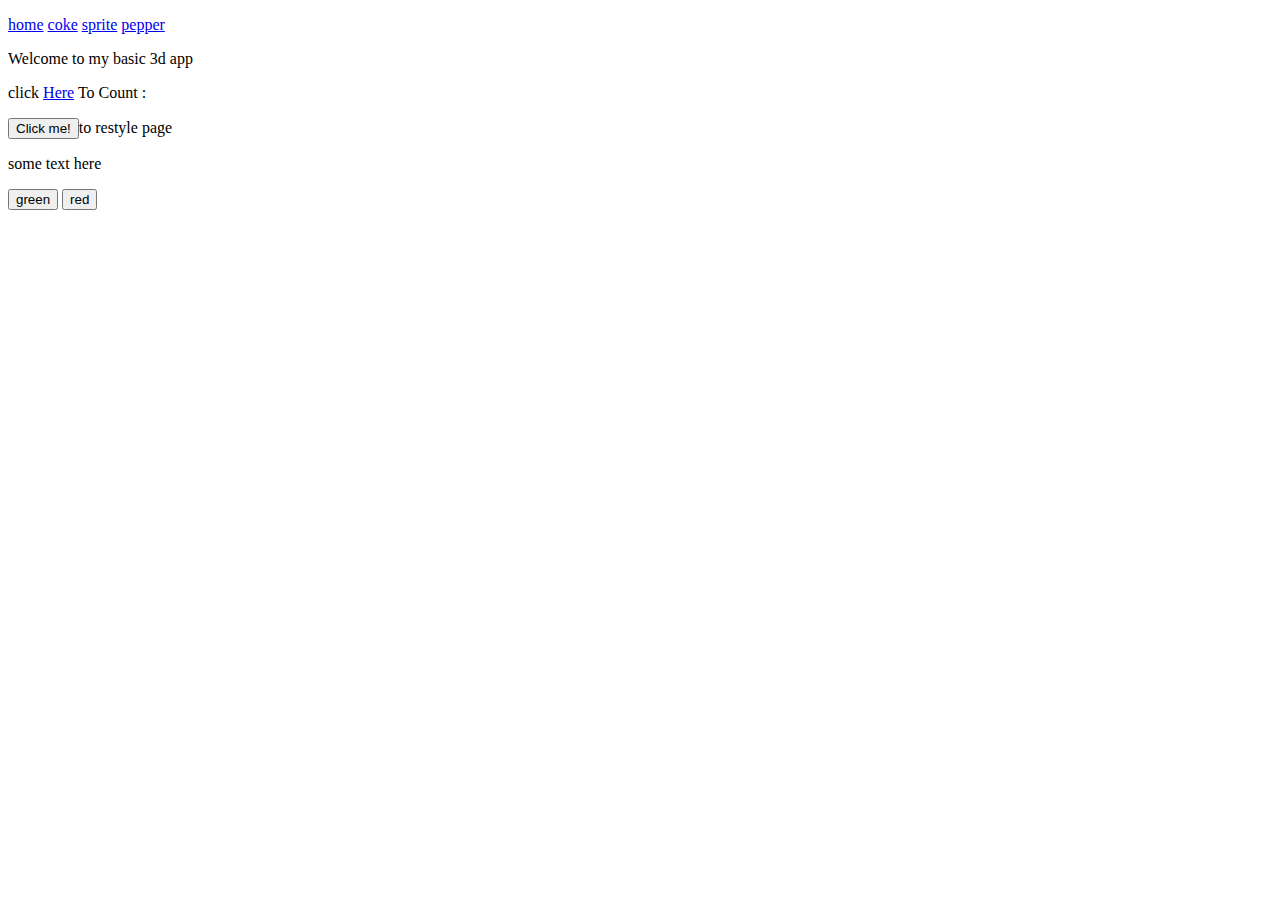
<file: lab5/exampleScript/jsSwapContent.html>
<!DOCTYPE html>
<html>
<head>
	<meta charset="utf-8" http-equiv="Content-Type" content="text/html" />
	<title>Java script swap page content fucntion</title>
	<script type="text/javascript">
		var counter = 0;
		function swap (selected){
			document.getElementById('home').style.display = 'none';
			document.getElementById('coke').style.display = 'none';
			document.getElementById('sprite').style.display = 'none';
			document.getElementById('pepper').style.display = 'none';

			document.getElementById(selected).style.display = 'block';
		}

		function changelook (){
			document.getElementById('theme').style.backgroundColor = 'yellow';
			document.getElementById('theme').style.fontFamily = 'arial,sans-serif';
			document.getElementById('theme').style.color = 'green';
		}

		function countup (){
			counter +=1;
			document.getElementById('result').innerHTML = counter;
		}

		function changecolor (){
			var elem = document.getElementById("para1");
			elem.style.color = newColor;		
		}
	</script>
</head>
<body id="theme">

	<p>
		<a href="javascript:swap('home')">home</a>
		<a href="javascript:swap('coke')">coke</a>
		<a href="javascript:swap('sprite')">sprite</a>
		<a href="javascript:swap('pepper')">pepper</a>
	</p>

	<div id="home">Welcome to my basic 3d app</div>
	<div id="coke" style="display: none;">checkout my scoke 3d model</div>
	<div id="sprite" style="display: none;">checkout my sprite 3d model</div>
	<div id="pepper" style="display: none;">checkout my pepper 3d model</div>

	<p>click <a href="javascript:countup()">Here</a> To Count :

		<div id="result"></div>

	</p>
	<p><input type="button" value="Click me!" onclick="changelook()" name="change_background">to restyle page</p>

	<p id="para1">some text here</p>
	<button onclick="changecolor('green');">green</button>
	<button onclick="changecolor('red');">red</button>

</body>
</html>
</file>
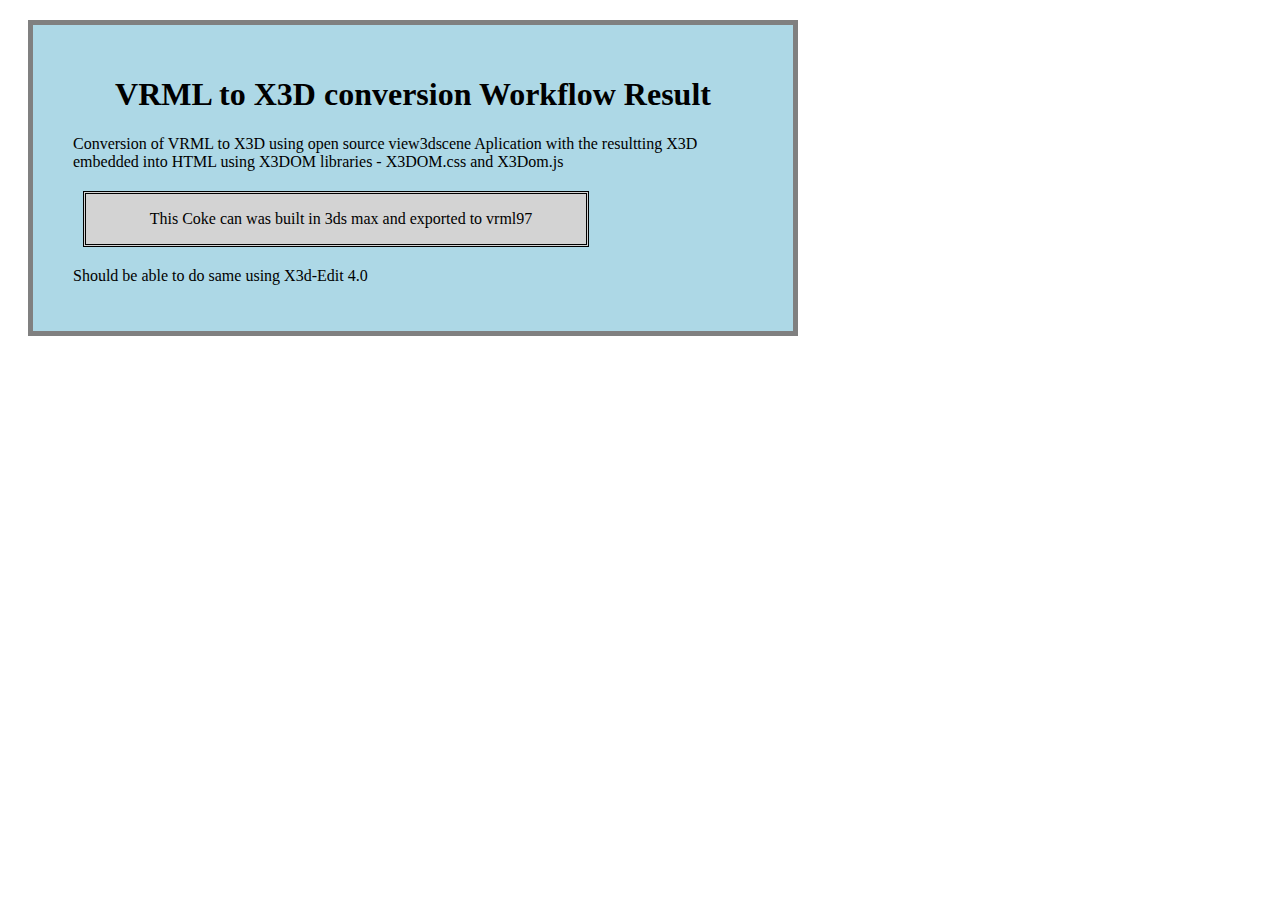
<file: lab 3/coca-cola/export/tes.html>
<html>
    <head>
        <title> my first 3dxdom page</title>
        <script type="text/javascript" src="http://www.x3dom.org/download/x3dom.js"></script>
    

    <style>
        .contents {
            width:  700px;
            border: 5px solid gray;
            background:lightblue;
            padding: 30px;
            margin: 20px;
        }
        #modelStyle {
            border: double;
            width: 500px;
            background:lightgray;
            margin: inherit;
        }
        .centre {
            text-align: center;
        }
        p .centre {
            text-align: center;
            color:red;
            font-weight: bold;
        }
        p {
            margin-left: 10px;
        }
    </style>
    </head>

    <body>
        <div class="contents">
            <h1 class="centre" "textbox">VRML to X3D conversion Workflow Result</h1>
            <p class="textbox";>
                Conversion of VRML to X3D using open source view3dscene Aplication with the resultting X3D embedded into HTML using X3DOM libraries
                - X3DOM.css and X3Dom.js
            </p>
            <div id="modelStyle">
                <x3d width="500px" height="400px">
                    <scene>
                        <p class="centre">This Coke can was built in 3ds max and exported to vrml97</p>
                        <inline url="coke2.x3d"></inline>
                    </scene>
                </x3d>
            </div>
            <p class="textbox";>
                Should be able to do same using X3d-Edit 4.0
            </p>
        </div>
    </body>


    <link rel="styesheet" type="text/css" href="http://www.x3dom.org/download/x3dom.css"></link>

</html>
</file>
